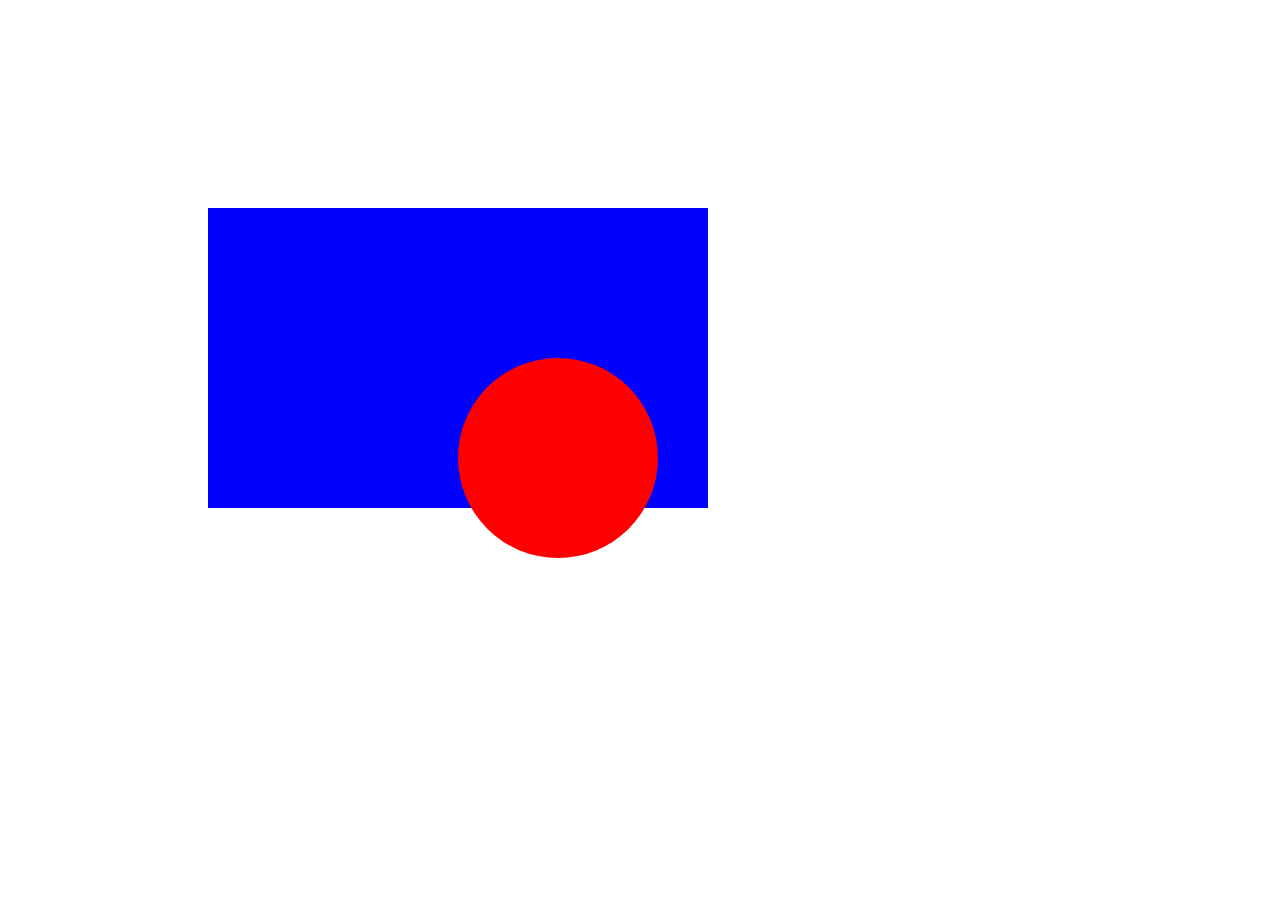
<file: CSS Positioning/index.html>
<!DOCTYPE html>
<html>

<head>
  <title>CSS Positioning Exercise</title>
  <style>
    /* Write your code here */
    .blue-box {
      width: 500px;
      height: 300px;
      position: relative;
      background-color: blue;
      left: 200px;
      top: 200px;
    }

    .red-circle {
      width: 200px;
      height: 200px;
      position: absolute;
      border-radius: 50%;
      background-color: red;
      left: 250px;
      top: 150px;
    }
  </style>
</head>

<body>
  <div class="blue-box">
    <div class="red-circle">
    </div>
  </div>

</body>

</html>
</file>
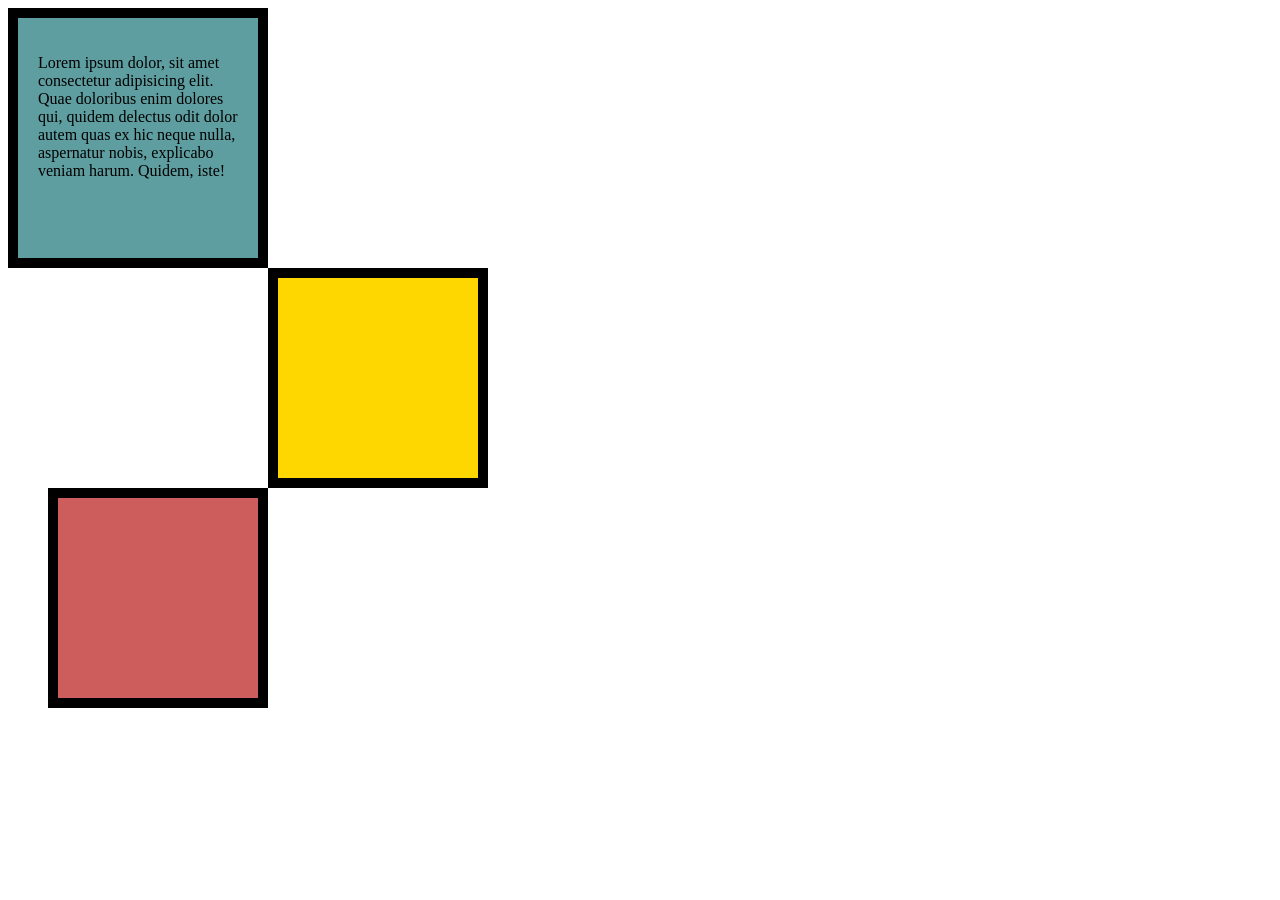
<file: CSS_Box_Model/index.html>
<!DOCTYPE html>
<html lang="en">

<head>
  <meta charset="UTF-8">
  <title>CSS Box Model</title>
  <style>
    div {
      height: 200px;
      width: 200px;
    }
    .prvi {
      background-color: cadetblue;
      padding: 20px;
      border: 10px solid black;
    }

    .drugi {
      background-color: gold;
      border-top: 20px black;
      border-bottom: 20px black;
      border-left: 10px black;
      border-right: 10px black;
      border: 10px solid black;
      margin-left: 260px;

    }

    .treci {
      background-color: indianred;
      border: 10px solid black;
      margin-left: 40px;
    }


  </style>
</head>
   

<body>


  <!-- TODOs:
1. Create 3 Boxes using the div element.
2. Set their sizes to 200px heigh by 200px wide.
3. Set different background colors for each of the boxes (I used cadetblue, gold and indianred).
4. Add a paragraph <p> element into the first div and add the following words:
    Lorem ipsum dolor sit amet, consectetur adipiscing elit. Aliquam at sapien porttitor urna elementum lacinia. In
    id magna pulvinar, ultricies lorem id, vehicula elit. Aliquam eu luctus nisl, vitae pellentesque magna. Phasellus
    dolor metus, laoreet ac convallis sit amet, efficitur sed dolor.
5. Set the 1st div to have 20px padding all around with a black 10px border.
6. Fix the style of the <p> element to remove all margins.
Hint: Use the CSS inspector in Chrome.
7. Set the 2nd div to have a 20px border on top and bottom and 10px border left and right. (See goal image)
8. Set the 3rd div to have a 10px border 
9. Set the margins for the divs so that each box corner touches the other. (See the goal image)
-->
<div class="prvi"> 
  <p>Lorem ipsum dolor, sit amet consectetur adipisicing elit. Quae doloribus enim dolores qui, quidem delectus odit dolor autem quas ex hic neque nulla, aspernatur nobis, explicabo veniam harum. Quidem, iste!</p>
</div>

<div class="drugi"></div>
<div class="treci"></div>

</body>

</html>
</file>
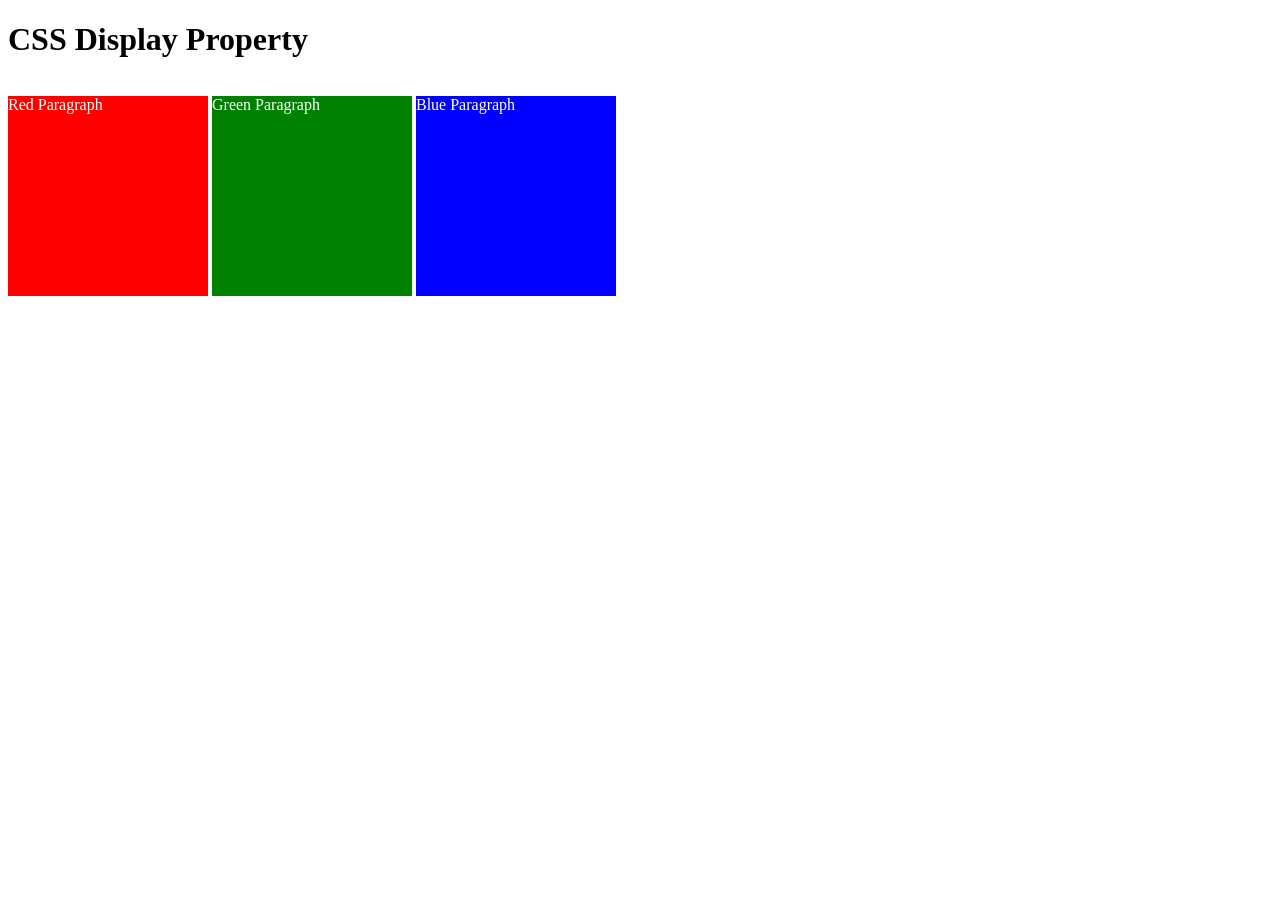
<file: CSS_Display/index.html>
<!DOCTYPE html>
<html>

<!-- 
  TODO
1. By changing only the display property of the CSS make all 3 squares line up horizontally like in goal1 image.
2. Change only the display property to make all 3 squares line up vertically like in goal2 image. 
-->

<head>
  <title>CSS Display Property Example</title>
  <style>
    p {
      color: white;
    }

    .red {
      display: inline-block;
      width: 200px;
      height: 200px;
      background-color: red;
    }

    .green {
      display: inline-block;
      width: 200px;
      height: 200px;
      background-color: green;
    }

    .blue {
      display: inline-block;
      width: 200px;
      height: 200px;
      background-color: blue;
    }
  </style>
</head>


<body>
  <h1>CSS Display Property</h1>
  <p class="red">Red Paragraph </p>
  <p class="green">Green Paragraph</p>
  <p class="blue">Blue Paragraph</p>
</body>

</html>
</file>
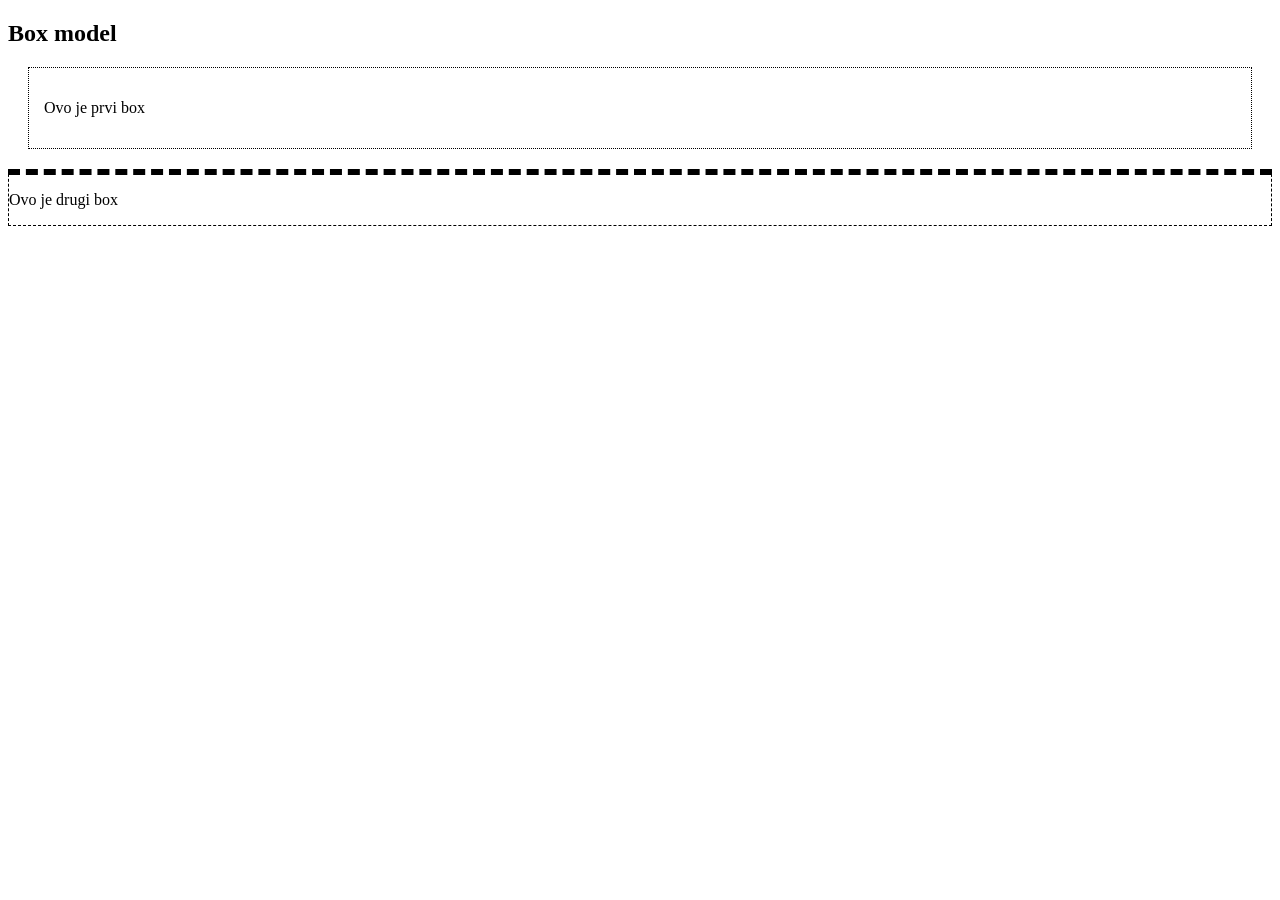
<file: box_model.html>
<!DOCTYPE html>
<html lang="en">
<head>
    <meta charset="UTF-8">
    <meta name="viewport" content="width=device-width, initial-scale=1.0">
    <title>Box model</title>
    <style>
        .prvi {
            border: 1px dotted black;
            margin: 20px 20px 20px 20px;
            padding: 15px 15px 15px 15px;
        }
        .drugi {
            border: 1px dashed black;
            border-top-width: 6px ;
        }
    </style>
</head>
<body>
    <h2>Box model</h2>
    <div class="prvi">
        <p>Ovo je prvi box</p>
    </div>
    <div class="drugi">
        <p>Ovo je drugi box </p>
    </div>

</body>
</html>
</file>
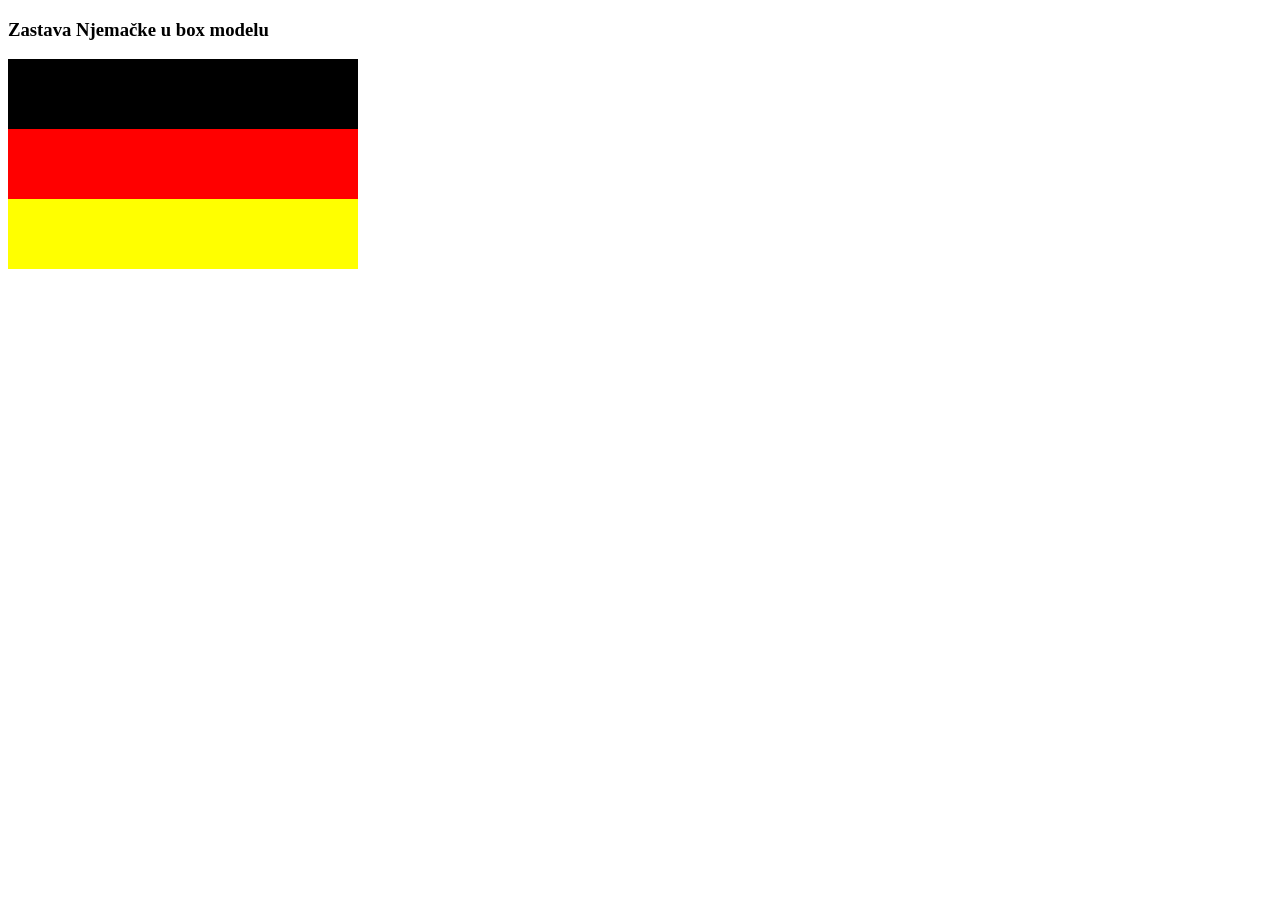
<file: box_model1.html>
<!DOCTYPE html>
<html lang="en">
<head>
    <meta charset="UTF-8">
    <meta name="viewport" content="width=device-width, initial-scale=1.0">
    <title>germany flag</title>
    <style>
        div {
            width: 350px;
            height: 70px;
        }
        .crna {
            background-color: black;
        }
        .crvena {
            background-color: red;
        }
        .zuta {
            background-color: yellow;
        }
    </style>
</head>
<body>
    <h3>Zastava Njemačke u box modelu</h3>
    <div class="crna"></div>
    <div class="crvena"></div>
    <div class="zuta"></div>
</body>
</html>
</file>
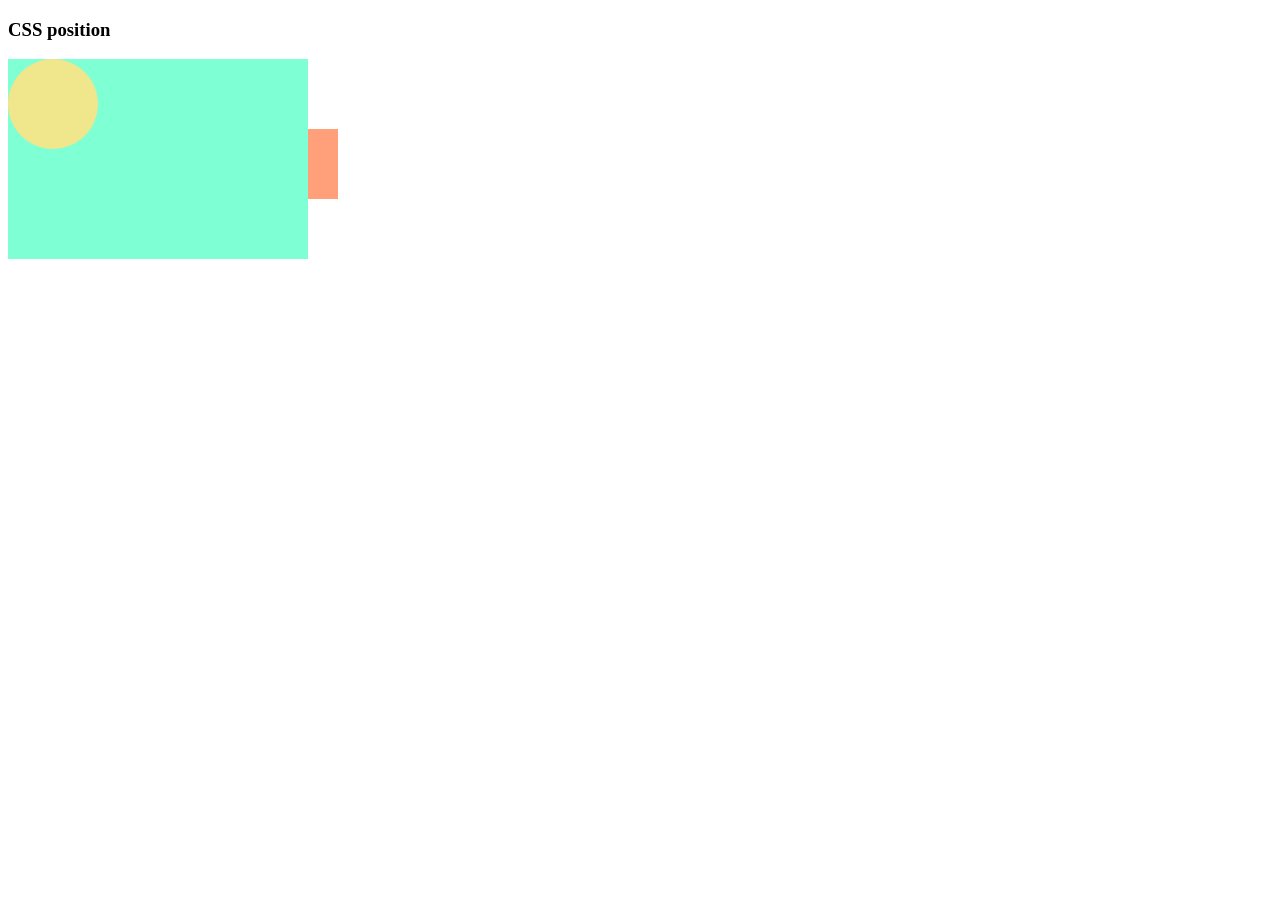
<file: CSS_Display/CSSposition.html>
<!DOCTYPE html>
<html lang="en">
<head>
    <meta charset="UTF-8">
    <meta name="viewport" content="width=device-width, initial-scale=1.0">
    <title>CSS position</title>
    <style>
        .relative {
            width: 300px;
            height: 200px;
            background-color: aquamarine;
            position: relative;
        }
        .absolute {
            width: 70px;
            height: 70px;
            background-color: lightsalmon;
            position: absolute;
            left: 260px;
            top: 70px;
            z-index: -1;
        }
        .circle {
            width: 90px;
            height: 90px;
            background-color: khaki;
            position: absolute;
            border-radius: 50%;
        }
    </style>
</head>
<body>
    <h3>CSS position</h3>
    <div class="relative">
        <div class="absolute"></div>
        <div class="circle"></div>
     </div>
    
</body>
</html>
</file>
